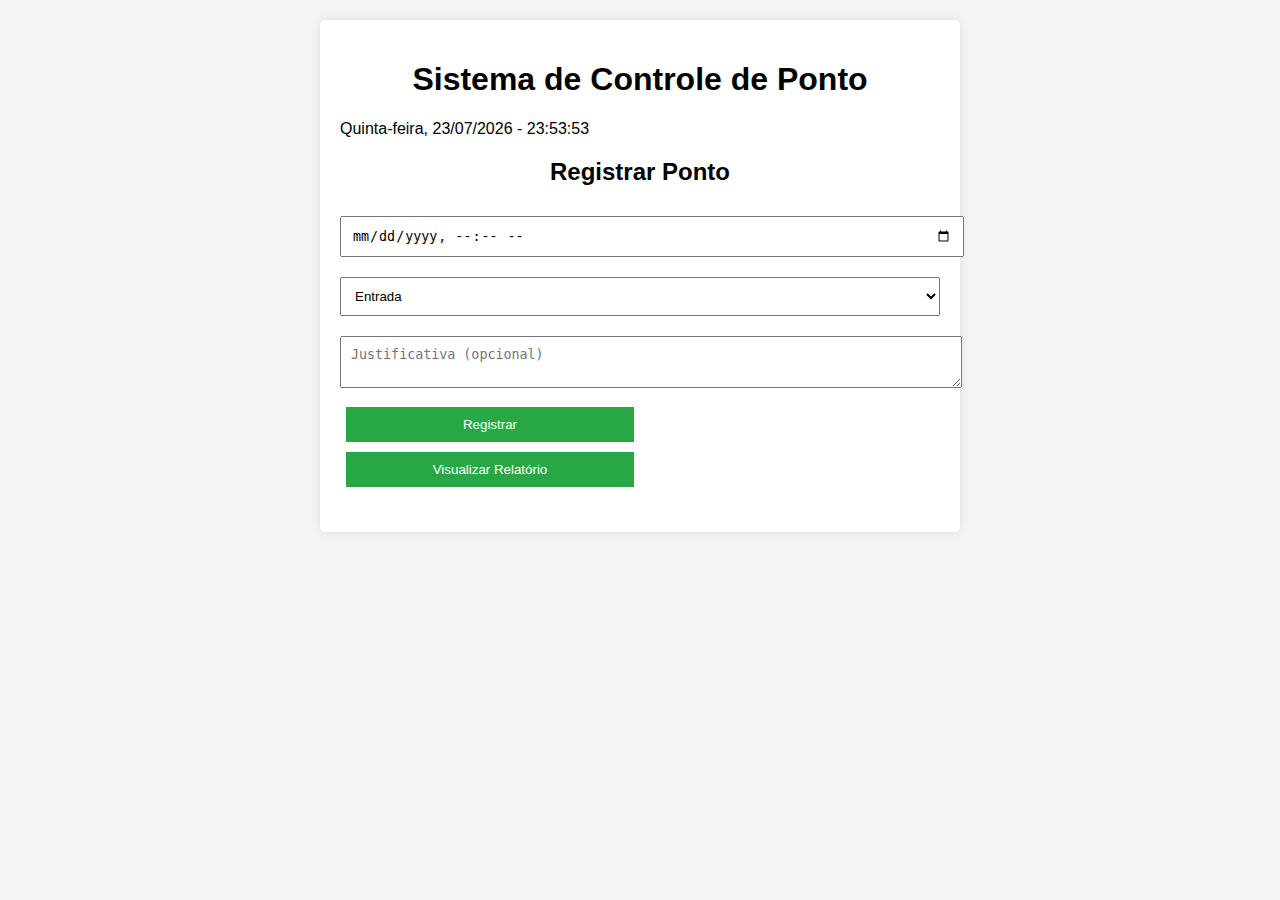
<file: index.html>
<!DOCTYPE html>
<html lang="pt-BR">
<head>
    <meta charset="UTF-8">
    <meta name="viewport" content="width=device-width, initial-scale=1.0">
    <title>Sistema de Controle de Ponto</title>
    <link rel="stylesheet" href="style.css">
</head>
<body>
    <div class="container">
        <h1>Sistema de Controle de Ponto</h1>
        <div id="data-hora"></div>
        
        <div class="registro">
            <h2>Registrar Ponto</h2>
            <input type="datetime-local" id="dataPonto" required>
            <select id="tipoRegistro" required>
                <option value="entrada">Entrada</option>
                <option value="saida">Saída</option>
                <option value="intervalo">Intervalo</option>
            </select>
            <textarea id="justificativa" placeholder="Justificativa (opcional)"></textarea>
            <button id="registrarBtn">Registrar</button>
            <button id="visualizarRelatorioBtn">Visualizar Relatório</button>
        </div>
    </div>

    <script src="script.js"></script>
</body>
</html>
</file>
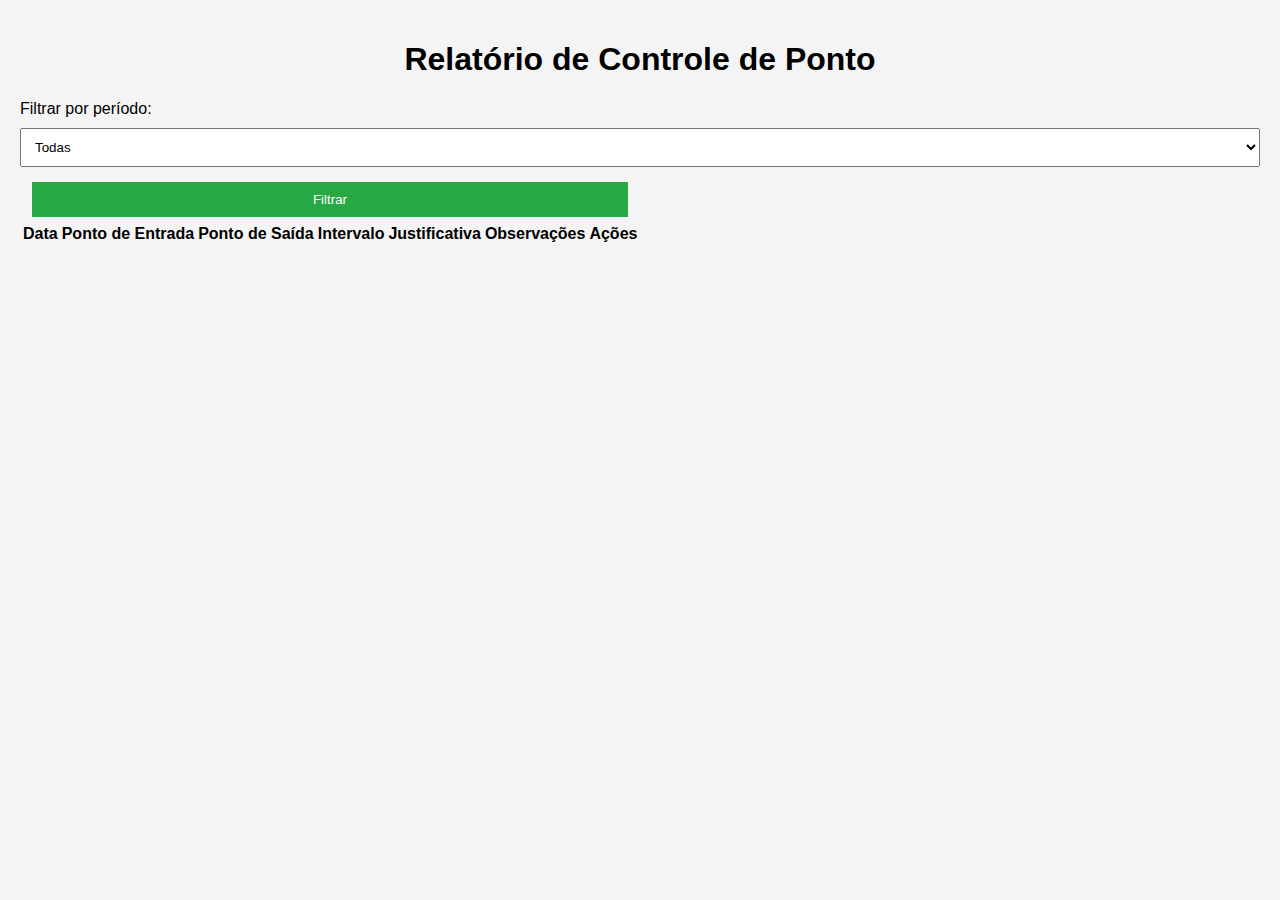
<file: relatorio.html>
<!DOCTYPE html>
<html lang="pt-BR">
<head>
    <meta charset="UTF-8">
    <meta name="viewport" content="width=device-width, initial-scale=1.0">
    <title>Relatório de Controle de Ponto</title>
    <link rel="stylesheet" href="style.css">
</head>
<body>
    <h1>Relatório de Controle de Ponto</h1>
    <div id="filtros">
        <label for="filtroPeriodo">Filtrar por período:</label>
        <select id="filtroPeriodo">
            <option value="todas">Todas</option>
            <option value="ultima-semana">Última Semana</option>
            <option value="ultimo-mes">Último Mês</option>
        </select>
        <button id="btnFiltrar">Filtrar</button>
    </div>
    <table id="tabelaRegistros">
        <thead>
            <tr>
                <th>Data</th>
                <th>Ponto de Entrada</th>
                <th>Ponto de Saída</th>
                <th>Intervalo</th>
                <th>Justificativa</th>
                <th>Observações</th>
                <th>Ações</th>
            </tr>
        </thead>
        <tbody>
            <!-- Os registros serão inseridos aqui pelo JavaScript -->
        </tbody>
    </table>
    <script src="script.js"></script>
</body>
</html>
</file>
<file: style.css>
body {
    font-family: Arial, sans-serif;
    background-color: #f4f4f4;
    margin: 0;
    padding: 20px;
}

.container {
    max-width: 600px;
    margin: auto;
    background: white;
    padding: 20px;
    border-radius: 5px;
    box-shadow: 0 0 10px rgba(0, 0, 0, 0.1);
}

h1, h2 {
    text-align: center;
}

input, select, textarea {
    width: 100%;
    padding: 10px;
    margin: 10px 0;
}

button {
    width: 48%;
    padding: 10px;
    background-color: #28a745;
    color: white;
    border: none;
    cursor: pointer;
    margin: 5px 1%;
}

button:hover {
    background-color: #218838;
}

.registro {
    margin: 20px 0;
}
</file>
